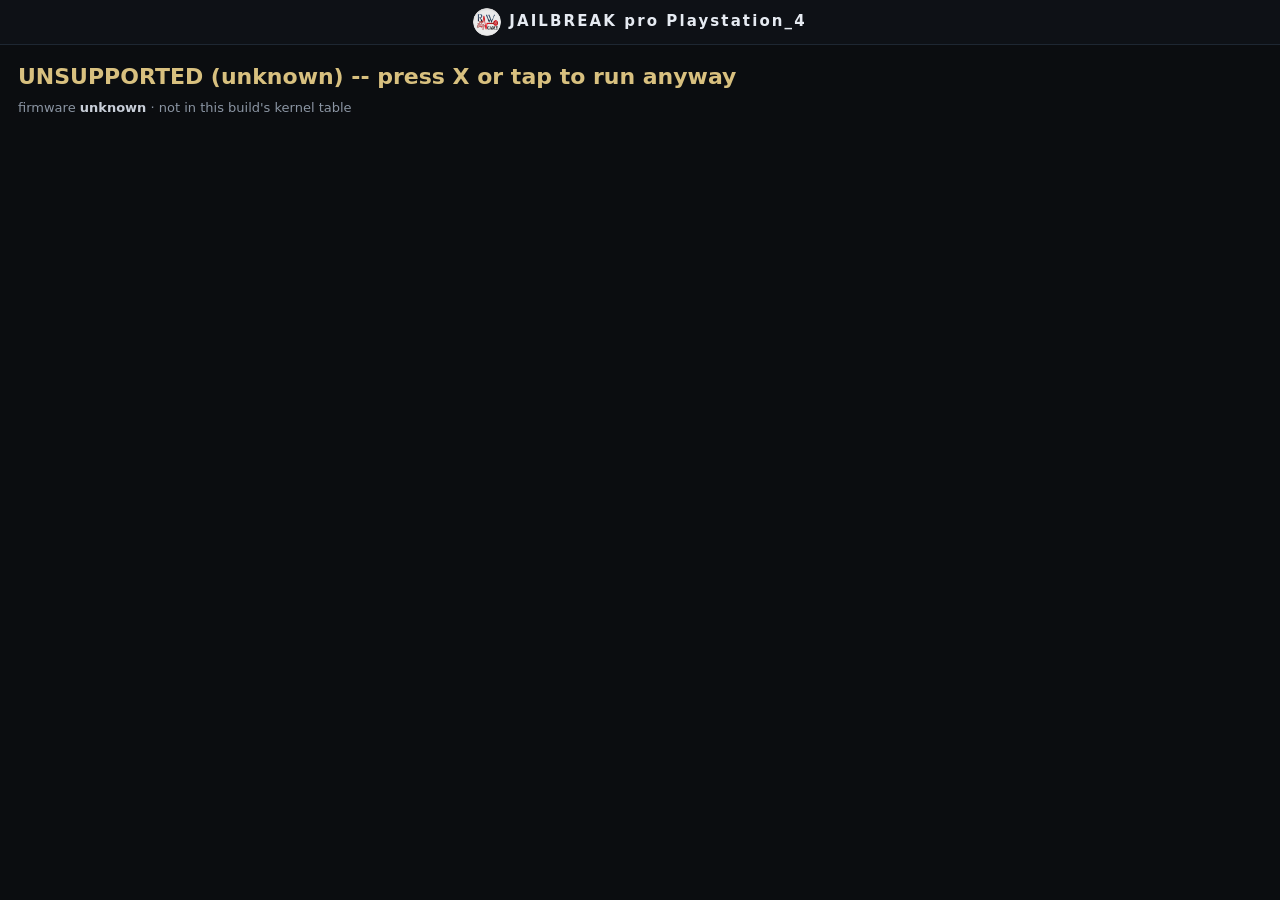
<file: index.html>
<!DOCTYPE html>
<html lang="en" manifest="cache.appcache">
<head>
<meta charset="utf-8">
<meta name="viewport" content="width=device-width,initial-scale=1">
<title>PS4 JAILBREAK -543er</title>
<style>
  html, body { margin:0; padding:0; background:#0b0d10; color:#c8ced8;
               font:15px/1.45 "Segoe UI", system-ui, sans-serif; }
  #wrap { padding:16px 18px; }
  #state { font-size:22px; font-weight:700; margin:0 0 6px; }
  #det { font-size:13px; color:#8b95a3; margin:0 0 4px; }
  #det b { color:#c8ced8; font-weight:600; }
  #cache { font-size:12px; color:#5c6672; margin:0 0 10px; min-height:14px; }
  #cache.cacheok { color:#7fd0a0; }
  .ok { color:#7fd0a0; } .bad { color:#d08a7f; } .warn { color:#d8c07f; }
  #brand { text-align:center; padding:8px 10px; background:#0e1116;
           border-bottom:1px solid #1e2732; }
  #brand img { width:28px; height:28px; margin-right:8px; border-radius:50%;
               vertical-align:middle; }
  #brand b { font-size:15px; font-weight:700; letter-spacing:.14em;
             color:#e6ebf2; vertical-align:middle; }
</style>
</head>
<body>
<div id="brand"><img src="[data-uri]" alt="" width="28" height="28"><b>JAILBREAK pro Playstation_4</b></div>
<div id="wrap">
  <div id="state">detecting firmware...</div>
  <div id="det"></div>
  <div id="cache"></div>
</div>

<script>
(function () {
    var stateEl = document.getElementById("state");
    var detEl = document.getElementById("det");
    var cacheEl = document.getElementById("cache");
    function setState(t, c) { stateEl.textContent = t; stateEl.className = c || ""; }
    function setCache(t, ok) { cacheEl.textContent = t; cacheEl.className = ok ? "cacheok" : ""; }
    var params = new URLSearchParams(location.search);

    // Firmwares this build has a MEASURED kernel table for. jb.js still runs its
    // own kernel-table-present gate, so this is UX only -- an unlisted firmware
    // can still be launched with a tap. KEEP IN SYNC with ps4_offsets.js: add a
    // fwnum here in the SAME commit that fills that firmware's kernel RVAs.
    // The PS4 reports its minor as two hex digits in the UA (13.52 -> minor 0x52).
    var SUPPORTED = { 1302: 1, 1304: 1, 1350: 1, 1352: 1 }; // all measured on hardware

    var key = null, fwnum = null;
    var m = /PlayStation\s+4[\/ ](\d+)\.(\d+)/.exec(navigator.userAgent);
    if (m) {
        var ms = parseInt(m[2], 16).toString(16);
        if (ms.length < 2) ms = "0" + ms;
        key = m[1] + "." + ms;
        fwnum = parseInt(m[1], 10) * 100 + parseInt(ms, 10);
    }

    var forced = params.get("force") === "1";
    var supported = forced || (fwnum !== null && SUPPORTED[fwnum] === 1);
    detEl.innerHTML = "firmware <b>" + (key || "unknown") + "</b>"
        + (supported ? " &middot; <b>supported</b>"
                     : " &middot; not in this build's kernel table");

    var target = "jb.html" + location.search;
    function go() { setState("loading jailbreak...", "warn"); location.replace(target); }

    function waitForTap(msg, action) {
        setState(msg, "warn");
        function fire() {
            window.removeEventListener("click", fire);
            window.removeEventListener("keydown", fire);
            action();
        }
        window.addEventListener("click", fire);
        window.addEventListener("keydown", fire);
    }

    // Off-target consoles are not launched automatically -- one tap still runs
    // it, so a user-agent quirk on the real 13.52 console can never lock it out.
    if (!supported) {
        setState("UNSUPPORTED FIRMWARE", "bad");
        waitForTap("UNSUPPORTED (" + (key || "unknown") + ") -- press X or tap to run anyway", go);
        return;
    }

    var ac = window.applicationCache;
    if (!ac || !document.documentElement.hasAttribute("manifest")) {
        go();
    } else if (!navigator.onLine) {
        setCache("offline -- from cache", true);
        go();
    } else if (ac.status === ac.IDLE) {
        setCache("cached", true);
        go();
    } else if (ac.status === ac.UPDATEREADY) {
        try { ac.swapCache(); } catch (e) {}
        setCache("update downloaded", true);
        waitForTap("UPDATE READY -- press X or tap to reload & run",
                   function () { location.reload(); });
    } else {
        setCache("checking cache...");
        ac.addEventListener("downloading",
            function () { setCache("caching for offline (first run)..."); }, false);
        ac.addEventListener("progress", function (e) {
            if (e && e.total)
                setCache("caching " + Math.round((e.loaded / e.total) * 100) + "%");
        }, false);
        ac.addEventListener("cached", function () {
            setCache("cached for offline use", true);
            waitForTap("CACHED (first run) -- press X or tap to run", go);
        }, false);
        ac.addEventListener("updateready", function () {
            try { ac.swapCache(); } catch (e) {}
            setCache("update downloaded", true);
            waitForTap("UPDATE READY -- press X or tap to reload & run",
                       function () { location.reload(); });
        }, false);
        ac.addEventListener("noupdate", function () {
            setCache("cached -- offline ready", true);
            go();
        }, false);
        ac.addEventListener("error", function () {
            setCache("cache unavailable");
            waitForTap("CACHE FAILED -- press X or tap to run anyway", go);
        }, false);
        ac.addEventListener("obsolete", function () {
            setCache("cache obsolete");
            waitForTap("CACHE OBSOLETE -- press X or tap to run", go);
        }, false);
    }
})();
</script>
</body>
</html>
</file>
